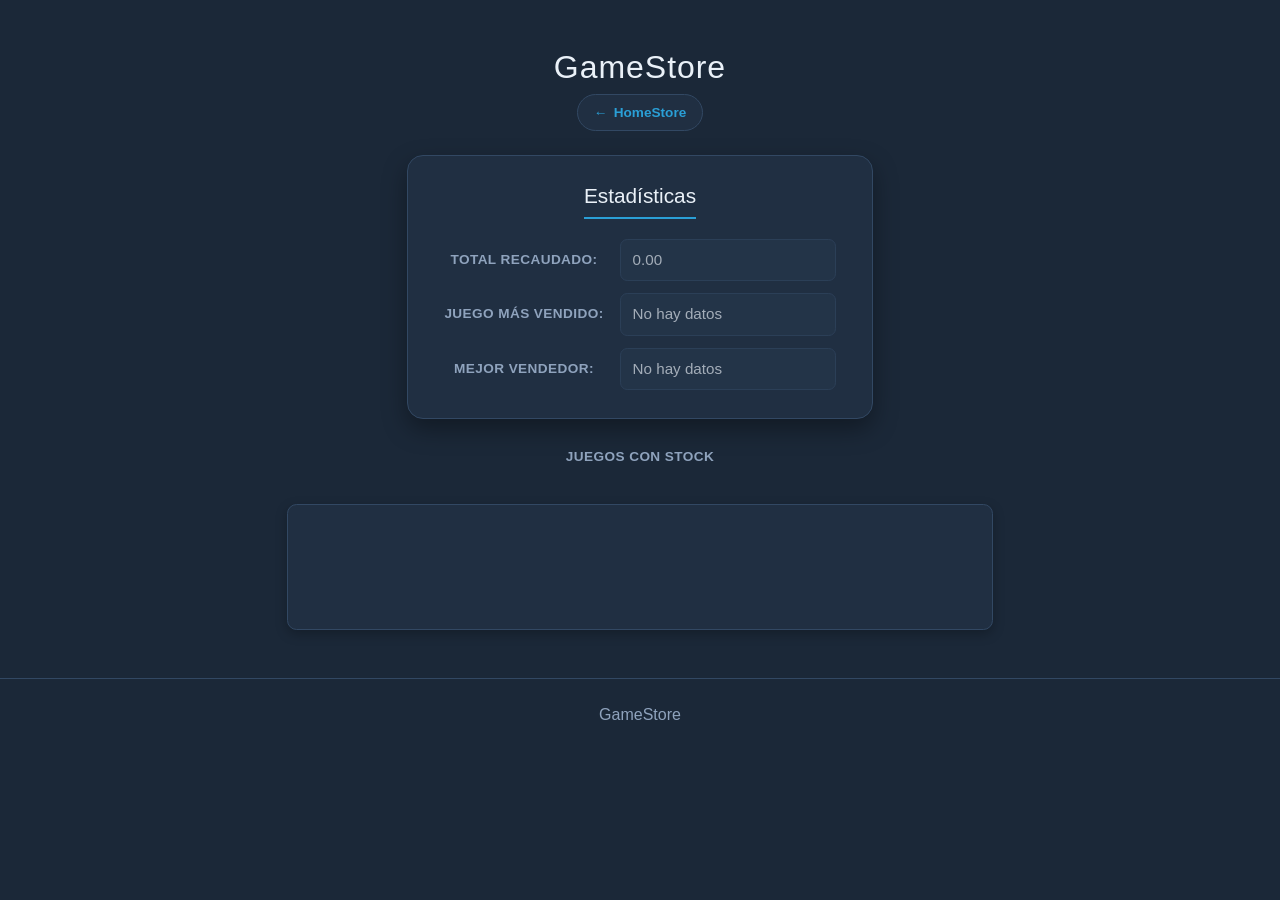
<file: Paginas/estadisticas.html>
<!DOCTYPE html>
<html lang="es">
<head>
    <meta charset="UTF-8">
    <meta name="viewport" content="width=device-width, initial-scale=1.0">
    <meta name="description" content="Estadísticas de GameStore.">
    <title>GameStore - Estadísticas</title>
    <link href="https://cdn.jsdelivr.net/npm/bootstrap@5.3.3/dist/css/bootstrap.min.css" rel="stylesheet">
    <link rel="stylesheet" href="../Css/estilos.css">
</head>
<body>
    <a class="skip-link" href="#contenido">Saltar al contenido</a>
    <main id="contenido" class="container-fluid py-3">
        <center>
            <h1>GameStore</h1>
            <a href="../index.html">HomeStore</a>
            <form id="dep">
                <h2 class="titulo">Estadísticas</h2>
                <section>
                    <div class="campos">
                        <label for="totalRecaudado">Total recaudado:</label>
                        <input type="text" id="totalRecaudado" disabled aria-readonly="true">
                        <label for="masVendido">Juego más vendido:</label>
                        <input type="text" id="masVendido" disabled aria-readonly="true">
                        <label for="mejorVendedor">Mejor vendedor:</label>
                        <input type="text" id="mejorVendedor" disabled aria-readonly="true">
                    </div>
                </section>
            </form>

            <div class="listado">
                <label for="games-con-stock">Juegos con Stock</label><br>
                <select id="games-con-stock" size="6" aria-label="Juegos con stock"></select>
            </div>
        </center>
    </main>
    <footer class="site-footer">GameStore</footer>
    <script type="module" src="../Dominio/Controladora/estadisticasControladores.js"></script>
</body>
</html>
</file>
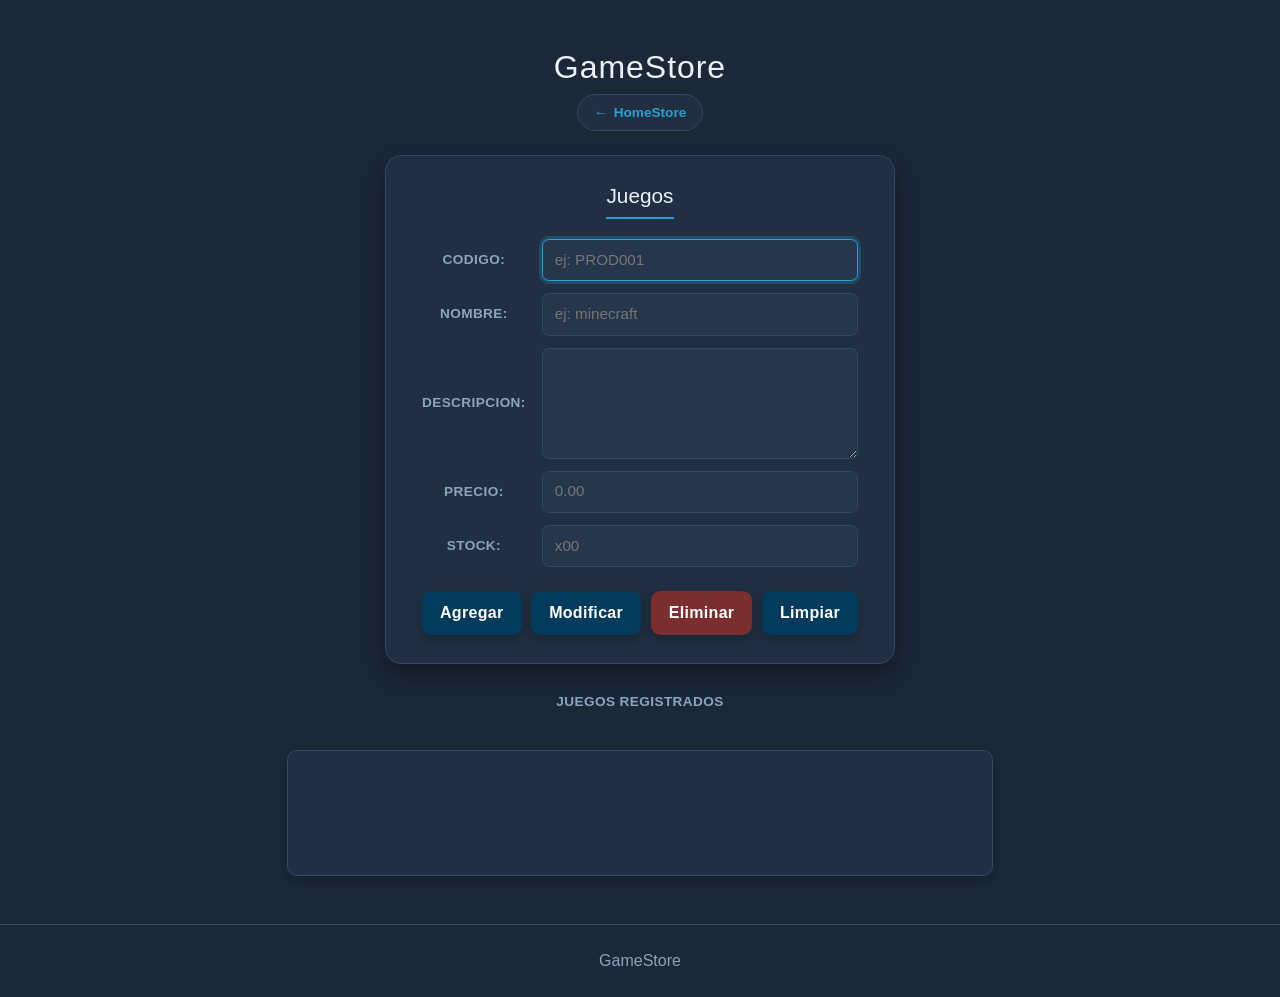
<file: Paginas/games.html>
<!DOCTYPE html>
<html lang="es">
<head>
    <meta charset="UTF-8">
    <meta name="viewport" content="width=device-width, initial-scale=1.0">
    <meta name="description" content="Gestión de juegos de GameStore.">
    <title>GameStore - Juegos</title>
    <link href="https://cdn.jsdelivr.net/npm/bootstrap@5.3.3/dist/css/bootstrap.min.css" rel="stylesheet">
    <link rel="stylesheet" href="../Css/estilos.css">
</head>
<body>
    <a class="skip-link" href="#contenido">Saltar al contenido</a>
    <main id="contenido" class="container-fluid py-3">
        <center>
            <h1>GameStore</h1>
            <a href="../index.html">HomeStore</a>
            <form id="dep">
                <h2 class="titulo">Juegos</h2>
                <section>
                    <div class="campos">
                        <label for="codigo">Codigo:</label>
                        <input type="text" id="codigo" placeholder="ej: PROD001" maxlength="30" autocomplete="off">

                        <label for="nombre">Nombre:</label>
                        <input type="text" id="nombre" placeholder="ej: minecraft" maxlength="80" autocomplete="off">

                        <label for="descripcion">Descripcion:</label>
                        <textarea id="descripcion" rows="4" maxlength="250"></textarea>

                        <label for="precio">Precio:</label>
                        <input type="number" id="precio" placeholder="0.00" min="0" step="0.01">

                        <label for="stock">Stock:</label>
                        <input type="number" id="stock" placeholder="x00" min="0" step="1">
                    </div>
                    <div class="botones">
                        <input class="btn btn_agregar" type="button" value="Agregar" data-action="agregar">
                        <input class="btn btn_modificar" type="button" value="Modificar" data-action="modificar">
                        <input class="btn btn_eliminar" type="button" value="Eliminar" data-action="eliminar">
                        <input class="btn btn_limpiar" type="button" value="Limpiar" data-action="limpiar">
                    </div>
                </section>
            </form>

            <div class="listado">
                <label for="lista-games">Juegos registrados</label><br>
                <select id="lista-games" size="6" aria-label="Lista de juegos registrados"></select>
            </div>
        </center>
    </main>
    <footer class="site-footer">GameStore</footer>
    <script type="module" src="../Dominio/Controladora/gamesControladores.js"></script>
</body>
</html>
</file>
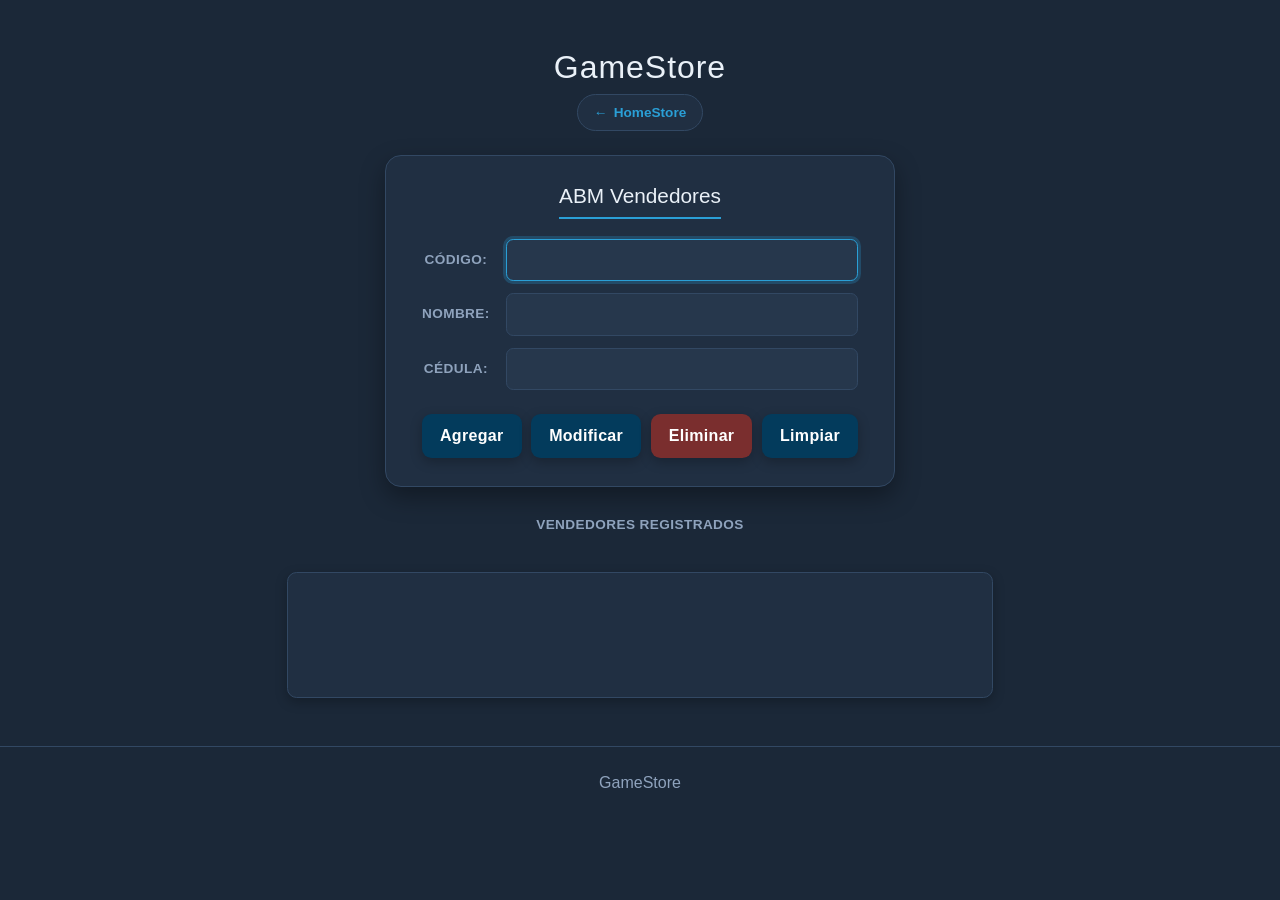
<file: Paginas/vendedores.html>
<!DOCTYPE html>
<html lang="es">
<head>
    <meta charset="UTF-8">
    <meta name="viewport" content="width=device-width, initial-scale=1.0">
    <meta name="description" content="Gestión de vendedores de GameStore.">
    <title>GameStore - Vendedores</title>
    <link href="https://cdn.jsdelivr.net/npm/bootstrap@5.3.3/dist/css/bootstrap.min.css" rel="stylesheet">
    <link rel="stylesheet" href="../Css/estilos.css">
</head>
<body>
    <a class="skip-link" href="#contenido">Saltar al contenido</a>
    <main id="contenido" class="container-fluid py-3">
        <center>
            <h1>GameStore</h1>
            <a href="../index.html">HomeStore</a>
            <form id="dep">
                <h2 class="titulo">ABM Vendedores</h2>
                <section>
                    <div class="campos">
                        <label for="codigo">Código:</label>
                        <input type="text" id="codigo" maxlength="30" autocomplete="off">
                        <label for="nombre">Nombre:</label>
                        <input type="text" id="nombre" maxlength="80" autocomplete="name">
                        <label for="cedula">Cédula:</label>
                        <input type="text" id="cedula" maxlength="20" inputmode="numeric" autocomplete="off">
                    </div>
                    <div class="botones">
                        <input class="btn btn_agregar" type="button" value="Agregar" data-action="agregar">
                        <input class="btn btn_modificar" type="button" value="Modificar" data-action="modificar">
                        <input class="btn btn_eliminar" type="button" value="Eliminar" data-action="eliminar">
                        <input class="btn btn_limpiar" type="button" value="Limpiar" data-action="limpiar">
                    </div>
                </section>
            </form>

            <div class="listado">
                <label for="lista-vendedores">Vendedores registrados</label><br>
                <select id="lista-vendedores" size="6" aria-label="Lista de vendedores registrados"></select>
            </div>
        </center>
    </main>
    <footer class="site-footer">GameStore</footer>
    <script type="module" src="../Dominio/Controladora/vendedoresControladores.js"></script>
</body>
</html>
</file>
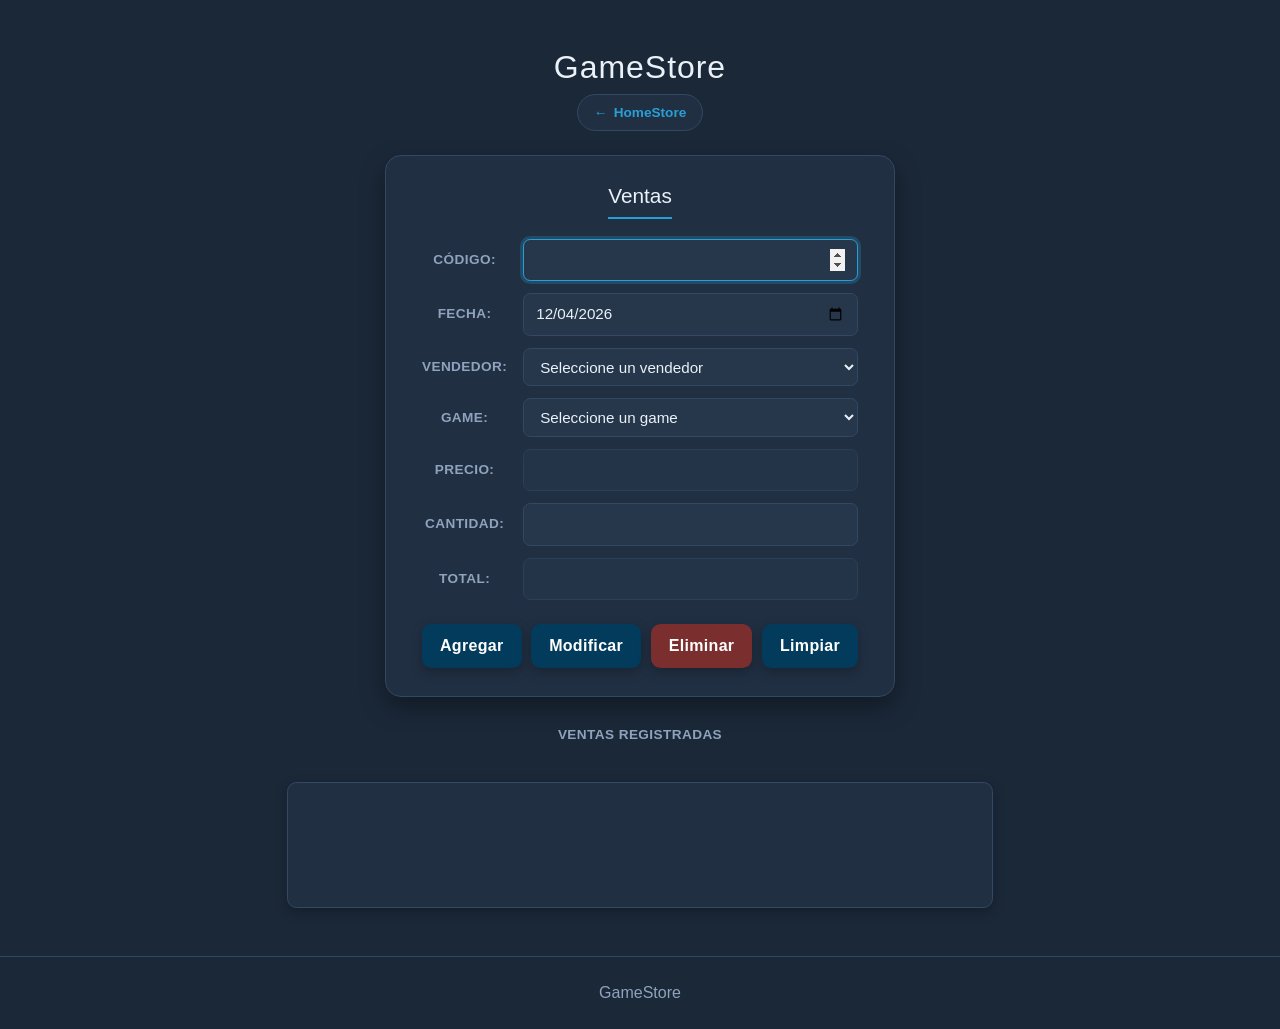
<file: Paginas/ventas.html>
<!DOCTYPE html>
<html lang="es">
<head>
    <meta charset="UTF-8">
    <meta name="viewport" content="width=device-width, initial-scale=1.0">
    <meta name="description" content="Gestión de ventas de GameStore.">
    <title>GameStore - Ventas</title>
    <link href="https://cdn.jsdelivr.net/npm/bootstrap@5.3.3/dist/css/bootstrap.min.css" rel="stylesheet">
    <link rel="stylesheet" href="../Css/estilos.css">
</head>
<body>
    <a class="skip-link" href="#contenido">Saltar al contenido</a>
    <main id="contenido" class="container-fluid py-3">
        <center>
            <h1>GameStore</h1>
            <a href="../index.html">HomeStore</a>
            <form id="dep">
                <h2 class="titulo">Ventas</h2>
                <section>
                    <div class="campos">
                        <label for="codigo">Código:</label>
                        <input type="number" id="codigo" min="1" step="1">
                        <label for="fecha">Fecha:</label>
                        <input type="date" id="fecha">
                        <label for="codigo-vendedor">Vendedor:</label>
                        <select id="codigo-vendedor"></select>
                        <label for="codigo-game">Game:</label>
                        <select id="codigo-game"></select>
                        <label for="precio-game">Precio:</label>
                        <input type="number" id="precio-game" disabled aria-readonly="true">
                        <label for="cantidad">Cantidad:</label>
                        <input type="number" id="cantidad" min="1" step="1" inputmode="numeric">
                        <label for="total">Total:</label>
                        <input type="text" id="total" disabled aria-readonly="true">
                    </div>
                    <div class="botones">
                        <input class="btn btn_agregar" type="button" value="Agregar" data-action="agregar">
                        <input class="btn btn_modificar" type="button" value="Modificar" data-action="modificar">
                        <input class="btn btn_eliminar" type="button" value="Eliminar" data-action="eliminar">
                        <input class="btn btn_limpiar" type="button" value="Limpiar" data-action="limpiar">
                    </div>
                </section>
            </form>

            <div class="listado">
                <label for="lista-ventas">Ventas registradas</label><br>
                <select id="lista-ventas" size="6" aria-label="Lista de ventas registradas"></select>
            </div>
        </center>
    </main>
    <footer class="site-footer">GameStore</footer>
    <script type="module" src="../Dominio/Controladora/ventasControladores.js"></script>
</body>
</html>
</file>
<file: Css/estilos.css>
:root {
    --color-fondo: #1b2838;
    --color-header: #171a21;
    --color-superficie: #202f42;
    --color-superficie-alt: #26374c;
    --color-borde: #324863;
    --color-principal: #2a9fd6;
    --color-principal-oscuro: #033b5c;
    --color-peligro: #7a2e2e;
    --color-peligro-claro: #a83c3c;
    --color-texto: #eaf1f8;
    --color-texto-secundario: #8fa3bd;

    --radio: 0.6rem;
    --radio-lg: 1rem;
    --sombra: 0 10px 25px rgba(0, 0, 0, 0.35);
    --sombra-suave: 0 4px 12px rgba(0, 0, 0, 0.25);
    --transicion: 0.25s ease;
}

* {
    box-sizing: border-box;
}

body {
    background: var(--color-fondo);
    color: var(--color-texto);
    font-family: 'Segoe UI', Roboto, Helvetica, Arial, sans-serif;
    margin: 0;
    line-height: 1.5;
}

/* ===== Header (index.html) ===== */

header {
    background: var(--color-header);
    width: 100%;
    height: 90px;

    display: flex;
    align-items: center;

    padding: 0 60px;
    box-shadow: var(--sombra-suave);
    position: sticky;
    top: 0;
    z-index: 10;
}

.menu {
    display: flex;
    align-items: center;
}

.logo {
    width: 55px;
    height: 55px;
    border-radius: 50%;
    box-shadow: 0 0 0 2px var(--color-principal);
}

h1 {
    color: var(--color-texto);
    margin-left: 15px;
    font-size: 35px;
    letter-spacing: .02em;
}

nav {
    display: flex;
    gap: 35px;

    margin-left: 80px;
}

nav a {
    color: var(--color-texto);
    text-decoration: none;
    font-size: 18px;
    font-weight: bold;
    position: relative;
    padding-bottom: 4px;
    transition: color var(--transicion);
}

nav a::after {
    content: "";
    position: absolute;
    left: 0;
    bottom: -2px;
    width: 100%;
    height: 2px;
    background: var(--color-principal);
    transform: scaleX(0);
    transform-origin: left;
    transition: transform var(--transicion);
}

nav a:hover,
nav a:focus {
    color: var(--color-principal);
}

nav a:hover::after,
nav a:focus::after {
    transform: scaleX(1);
}

/* ===== Encabezado de las vistas internas (games/vendedores/ventas/estadisticas) ===== */

center h1 {
    margin: 2rem 0 .5rem;
    font-size: 2rem;
    letter-spacing: .03em;
}

center > a {
    display: inline-flex;
    align-items: center;
    gap: .4rem;
    background: var(--color-superficie);
    border: 1px solid var(--color-borde);
    color: var(--color-principal);
    text-decoration: none;
    font-weight: 600;
    font-size: .85rem;
    padding: .45rem 1rem;
    border-radius: 999px;
    margin-bottom: 1.5rem;
    transition: background var(--transicion), color var(--transicion), transform var(--transicion);
}

center > a::before {
    content: "←";
}

center > a:hover {
    background: var(--color-principal-oscuro);
    color: var(--color-texto);
    transform: translateY(-1px);
}

/* ===== Formularios / paneles ===== */

form {
    margin: 0 auto;
    width: fit-content;
    max-width: 92vw;

    background: var(--color-superficie);
    border: 1px solid var(--color-borde);
    border-radius: var(--radio-lg);
    box-shadow: var(--sombra);
    padding: 1.75rem 2.25rem;
}

.titulo {
    display: inline-block;
    font-size: 1.3rem;
    margin: 0 0 1.25rem;
    padding-bottom: .5rem;
    border-bottom: 2px solid var(--color-principal);
    color: var(--color-texto);
}

form .campos {
    display: grid;
    grid-template-columns: auto minmax(200px, 1fr);
    align-items: center;
    gap: 12px 16px;
}

label {
    color: var(--color-texto-secundario);
    font-weight: 600;
    font-size: .85rem;
    text-transform: uppercase;
    letter-spacing: .03em;
}

input,
select,
textarea {
    background: var(--color-superficie-alt);
    border: 1px solid var(--color-borde);
    border-radius: .45rem;
    color: var(--color-texto);
    padding: .55rem .75rem;
    font-size: .95rem;
    font-family: inherit;
    transition: border-color var(--transicion), box-shadow var(--transicion);
}

textarea {
    resize: vertical;
}

input:focus,
select:focus,
textarea:focus {
    outline: none;
    border-color: var(--color-principal);
    box-shadow: 0 0 0 3px rgba(42, 159, 214, .25);
}

input:disabled {
    opacity: .65;
    cursor: not-allowed;
}

form select {
    width: 100%;
}

form .botones {
    display: flex;
    flex-wrap: wrap;
    justify-content: center;
    gap: .6rem;
    margin: 1.5rem 0 0;
}

/* ===== Botones ===== */

.btn_agregar,
.btn_modificar,
.btn_eliminar,
.btn_limpiar {
    background-color: var(--color-principal-oscuro);
    color: white;
    border: none;
    padding: 10px 18px;
    border-radius: var(--radio);
    font-weight: 600;
    letter-spacing: .02em;
    cursor: pointer;
    box-shadow: var(--sombra-suave);
    transition: background var(--transicion), transform var(--transicion), box-shadow var(--transicion);
}

.btn_agregar:hover,
.btn_modificar:hover,
.btn_limpiar:hover {
    background-color: var(--color-principal);
    transform: translateY(-2px);
    box-shadow: var(--sombra);
}

.btn_eliminar {
    background-color: var(--color-peligro);
}

.btn_eliminar:hover {
    background-color: var(--color-peligro-claro);
    transform: translateY(-2px);
    box-shadow: var(--sombra);
}

.btn_agregar:active,
.btn_modificar:active,
.btn_eliminar:active,
.btn_limpiar:active {
    transform: translateY(0);
}

/* ===== Listados ===== */

.listado {
    margin: 1.75rem auto 0;
    display: flex;
    flex-direction: column;
    align-items: center;
    gap: .4rem;
    max-width: 92vw;
}

.listado select {
    width: 60%;
    min-width: 260px;
    background: var(--color-superficie);
    border: 1px solid var(--color-borde);
    border-radius: var(--radio);
    padding: .5rem;
    color: var(--color-texto);
    box-shadow: var(--sombra-suave);
}

.listado select:focus {
    outline: none;
    border-color: var(--color-principal);
}

.listado select option {
    padding: .4rem;
}

/* ===== Catalogo de juegos (index.html) ===== */

.juegos {
    display: flex;
    justify-content: center;
    gap: 40px;
    margin-top: 50px;
    padding: 0 20px 50px;
    flex-wrap: wrap;
}

.game-card {
    width: 260px;
    text-align: center;
    color: var(--color-texto);
    background: var(--color-superficie);
    border: 1px solid var(--color-borde);
    border-radius: var(--radio-lg);
    box-shadow: var(--sombra);
    overflow: hidden;
    padding-bottom: 1.1rem;
    transition: transform var(--transicion), box-shadow var(--transicion);
}

.game-card:hover {
    transform: translateY(-8px);
    box-shadow: 0 18px 34px rgba(0, 0, 0, .45);
}

.game-card img {
    width: 100%;
    height: 280px;
    object-fit: cover;
    display: block;
    transition: transform .4s ease;
}

.game-card:hover img {
    transform: scale(1.06);
}

.game-card h2 {
    margin: 1rem 1rem 0;
    font-size: 1.35rem;
}

.game-card p {
    margin: .5rem 1rem 0;
    font-size: .92rem;
    color: var(--color-texto-secundario);
    line-height: 1.45;
}

/* ===== Responsive ===== */

@media (max-width: 768px) {
    header {
        padding: 0 20px;
        height: auto;
        flex-wrap: wrap;
        gap: .75rem;
        padding-top: 12px;
        padding-bottom: 12px;
    }

    nav {
        margin-left: 0;
        gap: 18px;
        flex-wrap: wrap;
    }

    h1 {
        font-size: 26px;
    }

    form {
        padding: 1.25rem;
    }

    form .campos {
        grid-template-columns: 1fr;
    }

    .listado select {
        width: 100%;
    }
}


/* ===== Integración API pública ===== */
.site-footer {
    text-align: center;
    padding: 1.5rem;
    color: var(--color-texto-secundario);
    border-top: 1px solid var(--color-borde);
    margin-top: 2rem;
}

.skip-link {
    position: absolute;
    left: -9999px;
    top: 0;
    z-index: 1000;
    background: var(--color-principal);
    color: #fff;
    padding: .75rem 1rem;
}

.skip-link:focus {
    left: 1rem;
    top: 1rem;
}

:focus-visible {
    outline: 3px solid rgba(42, 159, 214, .7);
    outline-offset: 2px;
}

@media (max-width: 768px) {
    .api-section {
        padding: 1rem;
    }

    .api-card img {
        height: 210px;
    }
}
</file>
